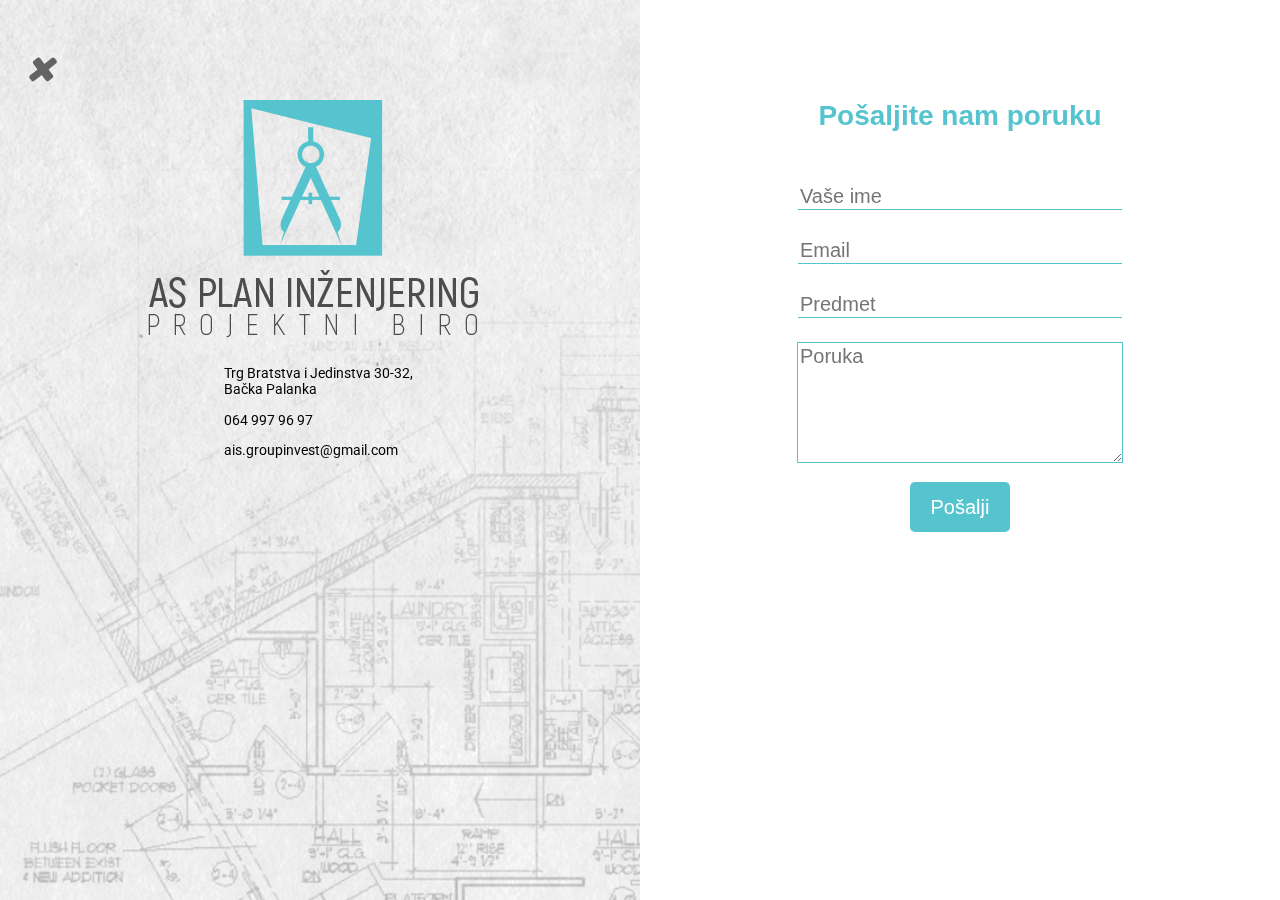
<file: kontaktirajtenas.html>
<!DOCTYPE html>
<html>
<head>
	<title>AS PLAN INŽENJERING</title>
	<meta charset="utf-8">
	<meta name="viewport" content="width=device-width, initial-scale=1.0">
	<!--Normalize-->
	<link rel="stylesheet" type="text/css" href="css/normalize.css">
	<!--My Fonts-->
	<link rel="stylesheet" href="https://cdnjs.cloudflare.com/ajax/libs/font-awesome/4.7.0/css/font-awesome.min.css">
	
	<link href="https://fonts.googleapis.com/css?family=Roboto:400,700" rel="stylesheet">
	<link href="https://fonts.googleapis.com/css?family=Montserrat:400,700" rel="stylesheet">
	<!--php-->
	<!-- <?php include('kontaktforma.php')?> -->
	<!-- Owl Carousel -->
	<link rel="stylesheet" type="text/css" href="css/owl.carousel.min.css">
	<link rel="stylesheet" type="text/css" href="css/owl.theme.default.css">
	
	
    <!--My Styles-->
	<!-- <link rel="stylesheet" type="text/css" href="css/asplan.css"> -->
	<link rel="stylesheet" type="text/css" href="css/kontaktirajtenas.css">
</head>
<body>
	<div class="wrapper">
		<article class="contact-us">

			<section class="left section-left">
				
					<a href="javascript:history.back();"><i class="fa fa-times" aria-hidden="true"></i></a>
				
				<img src="photos\logo.png" alt="logo">
				<p>Trg Bratstva i Jedinstva 30-32, Bačka Palanka</p></a>

				<p> 064 997 96 97</p>

				<p>ais.groupinvest@gmail.com </p>
			</section>
			<section class="contact-form section-right">
				<h3>Pošaljite nam poruku</h3>
				<form action="kontaktforma.php " method="post">
					<!-- <label>Vaše ime</label> -->
					<br>
					<input  type="text" name="name" aria-required="true" aria-invalid="false" placeholder="Vaše ime" >
					<br>
					<!-- <label>Email</label> -->
					<br>
					<input  type="email" name="email" aria-required="true" aria-invalid="false" placeholder="Email">
					<br>
					<!-- <label>Predmet</label> -->
					<br>
					<input class="inputOnClick" type="text" name="subject" aria-invalid="false" placeholder="Predmet">
					<br>
					<!-- <label>Poruka</label> -->
					<br>
					<textarea  name="message" cols="23" rows="5" aria-invalid="false" aria-required="true" placeholder="Poruka"></textarea>
					<br>
					<input type="submit" value="Pošalji">

				</form>
				
			</section>
		</article>


	</div>
	<script src="https://ajax.googleapis.com/ajax/libs/jquery/3.2.1/jquery.min.js"></script>
	<!-- <script src="js/close.js"></script> -->
</body>
</html>
</file>
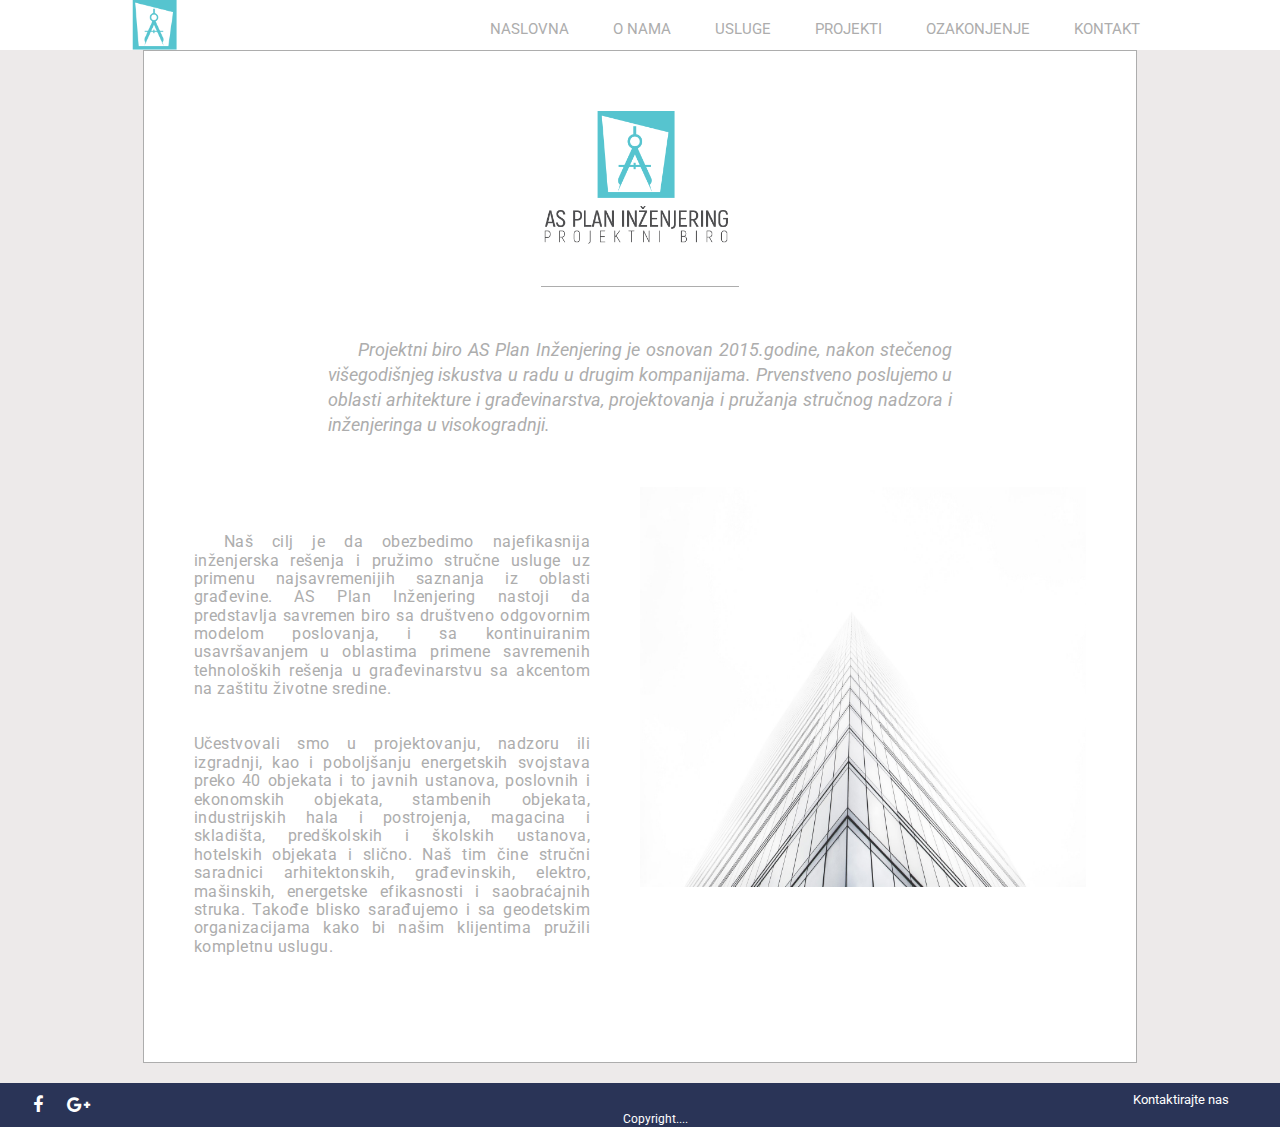
<file: onama.html>
<!DOCTYPE html>
<html>
<head>
	<title>AS PLAN INŽENJERING</title>
	<meta charset="utf-8">
	<meta name="viewport" content="width=device-width, initial-scale=1.0">
	<link rel="stylesheet" type="text/css" href="css/normalize.css">
	<link rel="stylesheet" href="https://cdnjs.cloudflare.com/ajax/libs/font-awesome/4.7.0/css/font-awesome.min.css">
	<link href="https://fonts.googleapis.com/css?family=Roboto:400,700" rel="stylesheet">
	<link rel="stylesheet" type="text/css" href="css/onama.css">
</head>
<body>
	<div class="wrapper">
		<header>
			<!-- mobile navigation -->
			<div class="mobile-nav">
				<a href="#"><img src="photos/logo2.png" alt="logo" class="mobile-logo"></a>
				<span class="nav-bar"><i class="fa fa-bars" aria-hidden="true"></i></span>
				<ul id="side-nav">
					<li class="close-btn"><i class="fa fa-times" aria-hidden="true"></i></li>
					<li><a href="index.html">NASLOVNA</a></li>
					<li><a href="#">O NAMA</a></li>
					<li><a href="usluge.html">USLUGE</a></li>
					<li><a href="#">PROJEKTI</a></li>
					<li><a href="#">OZAKONJENJE</a></li>
					<li><a href="#">KONTAKT</a></li>
				</ul> 	
			</div>
		
			<!--desktop navigation -->
			<div class="desktop-nav">
				<a href="#"><img src="photos/logo2.png" alt="logo" class="desktop-logo"></a>

				<nav>
					<ul>
						<li class="navigation"><a href="index.html">NASLOVNA</a></li>
						<li class="navigation"><a href="#">O NAMA</a></li>
						<li class="navigation"><a href="usluge.html">USLUGE</a></li>
						<li class="navigation"><a href="#">PROJEKTI</a></li>
						<li class="navigation"><a href="#">OZAKONJENJE</a></li>
						<li class="navigation"><a href="#">KONTAKT</a></li>
					</ul>
				</nav>
			</div>
		</header>

		<article id="about">
			<div class="image-container"><img src="photos/logo.png" alt="logo"></div>
			<section>
				<p class="intro-italic">Projektni biro AS Plan Inženjering je osnovan 2015.godine, nakon stečenog višegodišnjeg iskustva u radu u drugim kompanijama. Prvenstveno poslujemo u oblasti arhitekture i građevinarstva, projektovanja i pružanja stručnog nadzora i inženjeringa u visokogradnji.</p>	
			</section>
			<section class="about-row">
				<p><!-- Projektni biro AS Plan Inženjering ima za cilj da -->Naš cilj je da obezbedimo najefikasnija inženjerska rešenja i pružimo stručne usluge uz primenu najsavremenijih saznanja iz oblasti građevine. AS Plan Inženjering nastoji da predstavlja savremen biro sa društveno odgovornim modelom poslovanja, i sa kontinuiranim usavršavanjem u oblastima primene savremenih tehnoloških rešenja u građevinarstvu sa akcentom na zaštitu životne sredine.<br><br><br>
				<!-- Od našeg osnivanja --> <!-- imamo preko 40 realizovanih objekata u kojima smo  -->Učestvovali smo u projektovanju, nadzoru ili izgradnji, kao i poboljšanju energetskih svojstava preko 40 objekata i to javnih ustanova, poslovnih i ekonomskih objekata, stambenih objekata, industrijskih hala i postrojenja, magacina i skladišta, predškolskih i školskih ustanova, hotelskih objekata i slično. <!-- U svom sastavu objedinjujemo stalan tim stručnih licenciranih saradnika --> Naš tim čine stručni saradnici arhitektonskih, građevinskih, elektro, mašinskih, energetske efikasnosti i saobraćajnih struka. Takođe blisko sarađujemo i sa geodetskim organizacijama kako bi našim klijentima pružili kompletnu uslugu.</p>
				<img src="photos\building.jpg" alt="building">
			</section>

		

			
		</article>

		<footer>
	 		<section class="info">
	 			<div>
	 				<i class="fa fa-facebook" aria-hidden="true"></i>
	 				<i class="fa fa-google-plus" aria-hidden="true"></i>
	 			</div>
	 			<div><a href="#">Kontaktirajte nas</a></div>
	 			
	 		</section>
	
	 		<section class="copyright">
	 			<p>Copyright....</p>
	 		</section>
 		
 		</footer>
	</div>
	<script src="https://ajax.googleapis.com/ajax/libs/jquery/3.2.1/jquery.min.js"></script>
	<script src="js/sidemeni.js"></script>
</body>
</html>
</file>
<file: css/asplan.css>
/*

------NASLOVNA
------USLUGE







*/




/*------NASLOVNA*/
body{
	position: relative;
	background-color: #fff;
	color: #636363;
	font-size: 30px;
	font-family: 'Montserrat', sans-serif;
}
a{
	text-decoration: none;
	color: #636363;
}
ul{
	list-style-type: none;
	margin: 0;
}

/***************** MOBILE FIRST *****************/

/*header*/
header{
	width: 100%;
	height: 50px;
	position: fixed;
	background: #fff;
	z-index: 100;
	border-bottom: 1px solid #f0f0f0;
	font-size: 20px;
}

.mobile-nav{
	width: 95%;
	margin: auto;
	height: 50px;
	display: flex;
	flex-direction: row;
	flex-wrap: nowrap;
	justify-content: space-between;
}
.desktop-nav{
	display: none;
}
.nav-bar{
	font-size: 20px;
	padding: 15px;
	color: #636363;

}
.nav-bar:hover, .nav-bar:active{
	border-bottom: 2px solid #56C4CF;
	color: #56C4CF;
}
.mobile-logo{
	height: 50px;
	width: auto;
}

#side-nav {
    height: 300px; 
    width: 100%; 
    display: none;
    position: fixed;
    z-index: 100; 
    top: 0;
    left: 0;
    background-color: #fff;
    padding-top: 20px; 
    padding-left: 55px;
    transition: 2s; 
    text-align: left;

}
#side-nav li a {
    padding: 8px 0px 8px 0px;
    font-size: 18px;
    color: #636363;
    display: block;
    transition: 2s;
}
.fa-times{
	position: absolute;
    top: 0;
    right: 50px;
    font-size: 20px;
    padding: 15px;
   color: #56C4CF;
}
.close-btn{
	display: inline-block;
}

/*** hero ***/
.hero{
	background-image: url("../photos/background.png");
	background-size: cover;
	background-position: center;
	background-attachment: fixed;
	width: 100%;

}
.logo-container{
	position: relative;
	height: 80vh;
	width: 100%;
}

.large-logo{
	height: 130px;
	width: auto;
	position: absolute;
	top: 40%;
	left: 25%;
}


/***** About us *****/
.about-us{
	width: 85%;
	margin: auto;
	padding-top: 50px;
	padding-bottom: 70px;
}

h1{
	color: #56C4CF;
	font-size: 50px;
	font-style:italic;
	font-weight: 550;
	letter-spacing: 3px;
	padding: 0px 20px;
}
.about-us p{
	
	font-size: 15px;
	letter-spacing: 0.5px;
	line-height: 20px;
	padding: 0px 20px;
	word-spacing: 2px;
	text-justify: distribute;

}
.image-container{
	display: none;
	
}

/********** team ****************/
.team{
	width: 100%;
	background-image: url(../photos/pattern.png);
	display: flex;
	flex-direction: column;
	/*align-items: center;*/
}
h4{
/*	color: #56C4CF;*/
	text-align: center;
	font-size: 18px;
	letter-spacing: 0.5px; 
	margin-top: 20px;
	margin-bottom: 0;
}
.our-team{
	display: flex;
	flex-flow: row wrap;
}
.container{
	display: flex;
	flex-direction: column;
	width: 50%;
	align-items: center;
	margin-top: 10px;
	padding-top: 20px;
	padding-bottom: 10px;
}
.container img{
	width: 50px;
	height: 35px;
}
.team-members{
	text-align: center;
	font-size: 10px;
	letter-spacing: 2px;
}
.container i{
	color: #56C4CF;
}
/*******services*******/
.services-slider{
	padding-top: 50px;
	height: 300px;
	margin-left: 15px;
	margin-right: 15px;
	z-index: -1;

	
}
.owl-carousel{
	display: inline-block;
}
.owl-carousel .item {
	position: relative;
	height: 280px;
	background-position: center;
	background-size: cover;
	background-repeat: no-repeat;
	

}



.owl-carousel .item-1 {
	background-image: url("../photos/projektovanje.jpg");

}
.owl-carousel .item-2 {
	background-image: url("../photos/energija.jpg");



}
.owl-carousel .item-3 {
	background-image: url("../photos/legalizacija2.jpg");

}
.owl-carousel .item-4 {
	background-image: url("../photos/nadzor1.jpg");

}
.owl-carousel .item-5 {
	background-image: url("../photos/3d.jpg");
}
.owl-carousel .item-6 {
	background-image: url("../photos/konsalting.jpg");

}
.owl-carousel .item h5 {
	position: absolute;
	text-align: left;
	width: 80%;
	top: : 0%;
	left:0%;
	color: #eee;
	font-weight: 700;
	font-size: 24px;
	letter-spacing: 4px; 
	padding-left: 12px;
}


/* owl-nav */
.owl-carousel .owl-prev,
.owl-carousel .owl-next {
	position: absolute;
 	top: 45%;
	z-index: 999;
	font-family: "Montserrat", sans-serif;
	font-size: 24px;
	font-weight: 700;
	letter-spacing: 2.5px;
	width: 50px;
	height: 30px;
	color: #333;
	text-align: center;
	padding: 10px 0px;
}
.owl-carousel .owl-prev{
	left: 0;
}
.owl-carousel .owl-next {
	right: 0;
}

/* owl-dots */
.owl-carousel .owl-dots .owl-dot {
    display: inline-block;
}
.owl-carousel .owl-dots .owl-dot span {
    position: relative;
    width: 40px;
    height: 5px;
    margin: 5px 7px;
    background: #a3a3a3;
    opacity: 0.5;
    display: block;
    backface-visibility: visible;
    -webkit-backface-visibility: visible;
    transition: opacity 600ms ease;
    border-radius: 0px;
}
.owl-carousel .owl-dots .owl-dot.active span,
.owl-carousel .owl-dots .owl-dot:hover span {
    opacity: 1;
}

/*********footer***********/
footer{
	
	
	
}
.contact-us{
	margin-top: 30px;
	height: 80px;
	background: #ADADAD;
	color: white;
	padding-bottom: 4px;

}
.contact-us h3{
	margin-left: 22px;
	margin-bottom: 10px
}
.contact-us p{
	font-size: 18px;
	text-decoration: underline;
	margin-top: 0px;
	margin-left: 22px;

	
}
.contact-us a{
	color: white;
}

.info{
	height:20px;
	font-size: 15px;
	padding-left: 13px;
	padding-top: 5px;
	margin-top: 5px;
	color: black;
	

}
.info i{
	padding-left: 20px;
	color: black;
	
}
.info i:hover{
	color:#ADADAD;

}
.fa-copyright{
	float: right;

	

}
.fa-facebook, .fa-google-plus-g, .fa-youtube, .fa-linkedin-in{
	padding-left: 12px;

}
.info p{
	font-size: 10px;
    float: right;
    margin: 0px;
    padding-top: 3px;
    padding-left: 3px;
    
}

@media only screen and (min-width: 768px){
	.large-logo{
		height: auto;
		top: 30%;
		left: 30%;


	}
	.logo-container{
		height: 100vh;
	}
	/*about*/
	.image-container{
		display: block;
		width: 50%;
	}
	.about, .image-container, .about-img{
		height: 707px;
	}
	.about{
		display: flex;
		flex-flow: row nowrap;
	}
	.about-img{
		width: 100%;
	}

	.about-us{
		width: 50%;
		margin-top: 0;

	}
	.about-us p{
		text-align: justify;
	}
	h1{
		padding-left: 40px;
	}
	p{
		padding-right: 30px;
		padding-left: 40px;
	}
	/***team****/
	.our-team{
	display: flex;
	flex-flow: row nowrap;
	}
	.container{
	display: flex;
	flex-direction: column;
	width: 25%;
	align-items: center;
	margin-top: 10px;
	padding-top: 10px;
	padding-bottom: 10px;
	}
	.team-members{
	text-align: center;
	font-size: 12px;
	letter-spacing: 2px;
	}

	/****services*****/
	.services-slider{
		width:70%;
		height: 500px;
		margin: auto;
	}
	.owl-carousel .item {
		height: 450px;
	}
	/******footer****/
	
	.contact-us{
		display: flex;
		justify-content: space-between;

	}
	.contact-us h3, p{
		margin-top: auto;
		margin-bottom:auto; 
	}
	.info p{
		float: right;
		padding-right: 18px;
		font-size: 12px;
	}
}

@media only screen and (min-width: 993px){
	/*navigation*/
	.mobile-nav{
		display: none;
	}
	.desktop-nav{
		display: flex;
    	justify-content: space-around;
    	align-content: center;
    	width: 100%;
	}
	.desktop-logo{
		height: 50px;
		width: auto;
		position: fixed;
		right: -1%;
		display: none;
	}
	nav{
		height: 50px;
	}
	.desktop-nav nav ul{
		display: flex;
		flex-flow: row nowrap;
		justify-content: space-between;
		align-items: baseline;
	}
	.desktop-nav nav ul li a{
		font-size: 15px;
		padding: 10px 15px;
	}

	.navigation{
	display: inline-block;
	text-align: center;
	padding: 7px;
}
	.navigation-vr{
		border-right: 1px solid gray;
		padding: 7px;
		margin-right: 5px;

	}
	.nav-icons{
	height:20px;
	font-size: 15px;
	padding-top: 15px;
	margin-top: 5px;
	color: #636363;
	}
	.nav-icons a{
		padding-left: 7px!important;
		
	}

	.fa-facebook-f, .fa-google-plus-g, .fa-youtube{
		color: #636363!important;
	}
	
	.desktop-nav nav ul li a:hover, .desktop-nav nav ul li a:active{
		border-bottom: 2px solid #56C4CF;


	}
	.desktop-nav .fb:hover, .desktop-nav .fb i:active{
		border-bottom: none;

	}
	.fa-facebook-f:hover {
    color: #12397a!important;
	}

	.fa-google-plus-g:hover {
    color: #ce1c2e!important;
	}
	.fa-youtube:hover{
		color: #9b000f!important;

	}
	.fa-linkedin-in:hover{
		color: #6093e5!important;
	}





	/**hero image logo**/
	.large-logo{
	height: auto;
	width: auto;
	position: absolute;
	top: 38%;
	left: 38%;
}


	/*** about us ***/
	h1{
		font-size: 57px;
		padding-left: 70px;
	}
	.about .about-us p{
		padding-left: 70px;
		padding-right: 60px;
		padding-top: 20px;
		font-size: 16px;
		line-height: 21px;
	}
	.contact-us p{
		margin-top: 30px;
	}

}


@media only screen and (min-width: 1157px){

	h1{
		font-size: 57px;
		padding-left: 80px;
	}

	.about .about-us p{
		padding-left: 80px;
		padding-right: 60px;
		font-size: 15px;
		line-height: 24px;
	}
	.contact-us p{
		margin-top: 30px;
	}


}

@media only screen and (min-width: 1500px){
	.services-slider{
		width:70%;
		height: 700px;
		margin: auto;
	}
	.owl-carousel .item {
		height: 650px;
	}
	}
</file>
<file: css/kontaktirajtenas.css>
.contact-us{
	display: flex;
	flex-direction: column;
	height: 700px;
}
.left{

	background-image: url("../photos/background.png");
	background-size: cover;
	width: 100%;
	text-align: center;
	
}
.left a{
	position: absolute;
	top: 50px;
	left: 4%;
}
.left i{
	
	font-size: 36px;
	font-style: italic;
	font-weight: 400;
	color: #636363;


}
.left img{
	padding:auto;
	margin-top: 100px;
}
.left p{
	font-size: 14px;
	text-align: left;
	font-family: 'Roboto', sans-serif;
	margin-left: 25%;

}
.contact-form{
	/*background: #dedfe0;*/
	width: 100%;
	text-align: center;
}
.contact-form h3{
	margin-top: 100px;
	color: #56C4CF;
	font-size: 28px;
	font-family: 'Montserat', sans-serif;
}

.contact-form input{
	width: 50%;
	margin: 5px 0px;
	border: none;
	border-bottom: 1px solid #56C4CF;
	font-family: 'Montserat', sans-serif;

	
}
.contact-form input[type=submit]{
	font-size: 20px;
	background: #56C4CF;
	border: none;
	width: 100px;
	height: 50px;
	border-radius: 5px;
	color:white;
}
.contact-form input[placeholder]{
	font-size: 20px;
	color: #636363;
}
.contact-form input:focus{
	outline: none;}
	
.contact-form textarea{
	border: 1px solid #56C4CF;
	width: 50%;
	margin-bottom: 10px;

}
.contact-form textarea[placeholder]{
	font-size: 20px;
	color: #636363;
	font-family: 'Montserat', sans-serif;
}
.contact-form textarea:focus{
	outline: none;
}





@media only screen and (min-width: 993px){
	.contact-us{
		display: flex;
		flex-direction: row;
		justify-content: space-around;
	}
	.left{
		/* This section calls section-right animation we defined above */
 	 	animation: 0.5s ease-in 0s 1 section-left;
 	 	position: fixed;
	    height: 100%;
	    width: 50%;
	    left: 0;
	    top: 0;
	}
	.left p{
		width: 30%;
		margin-right: auto;
		margin-left: auto;
	}

	.contact-form{
		/* This section calls section-right animation we defined above */
 	 	animation: 0.5s ease-in 0s 1 section-right;
 	 	position: fixed;
	    height: 100%;
	    width: 50%;
	    right: 0;
	    top: 0;
	}
	.contact-us{
		z-index: 1001;
	}
	.section-left{
		z-index: 100;

	}
	.section-right{
    	z-index: 100;
	}
	.contact-form {  
  
  
  	}
	@keyframes section-right {
  		0% {
    		transform: translateX(100%);
    		
  			}
  		50% {
    		transform: translateX(70%);
  			}
  		
}
	@keyframes section-left {
  		0% {
    		transform: translateX(-100%);
    	
  			}
  		50% {
    		transform: translateX(-70%);
  			}
  			
}

	
}
</file>
<file: css/onama.css>
body{
	position: relative;
	background-color: #fff;
	color: #ADADAD;
	font-size: 30px;
	font-family: 'Roboto', sans-serif;
}
a{
	text-decoration: none;
	color: #ADADAD;
}
ul{
	list-style-type: none;
	margin: 0;
}

/***************** MOBILE FIRST *****************/

/*header*/
header{
	width: 100%;
	height: 50px;
	background: #fff;
	z-index: 1;
}

.mobile-nav{
	width: 95%;
	margin: auto;
	height: 50px;
	display: flex;
	flex-direction: row;
	flex-wrap: nowrap;
	justify-content: space-between;
}

.desktop-nav{
	display: none;
}

.nav-bar{
	font-size: 20px;
	padding: 15px;
	color: #ADADAD;

}

.nav-bar:hover, .nav-bar:active{
	border-bottom: 2px solid #56C4CF;
	color: #56C4CF;
}

.mobile-logo{
	height: 50px;
	width: auto;
}

#side-nav {
    height: 300px; 
    width: 100%; 
    display: none;
    position: fixed;
    z-index: 100; 
    top: 0;
    left: 0;
    background-color: #fff;
    padding-top: 20px; 
    padding-left: 55px;
    transition: 2s; 
    text-align: left;

}

#side-nav li a {
    padding: 8px 0px 8px 0px;
    font-size: 18px;
    color: #ADADAD;
    display: block;
    transition: 2s;
}

.fa-times{
	position: absolute;
    top: 0;
    right: 50px;
    font-size: 20px;
    padding: 15px;
   color: #56C4CF;
}
.close-btn{
	display: inline-block;
}
.wrapper{
background: #edeaea;
}

/**** about us ****/
#about{
	display: flex;
	flex-direction: column;
	background: white;
	margin: 0px auto;
	margin-bottom: 20px;
}

/*** logo image ***/
.image-container{
	width: 20%;
	margin: auto;
	margin-top: 30px;
	padding: 30px 0;
	border-bottom: 1px solid #ADADAD;
}
.image-container img{
	width: 100%;
	height: auto;
}

.intro-italic{
	font-style: italic;
	font-size: 15px;
	text-align: justify;
	margin:50px auto;
	width: 70%;
	line-height: 25px;
	
}
.about-row{
	padding-bottom: 60px;

}
.about-row p{
	width: 50%;
	font-size: 14px;
	letter-spacing: 0.2px;
	text-align: justify;
	padding-top: 10px;
}
.about-row img{
	width: 50%;
	height: 400px;
	/*padding-bottom: 100px;*/
}

section{
	width: 80%;
	margin: auto;
}
p{
	text-indent: 30px;
}

/***** footer *****/

footer{
	background: #2a3457;	
}

.info{
	width: 95%;
	display: flex;
	flex-direction: row;
	flex-wrap: nowrap;
	justify-content: space-between;
	height:25px;
	font-size: 18px;
	padding-left: 13px;
	padding-top: 5px;
	color: white;
	margin-left: 0;	

}

.info i{
	padding-left: 20px;
	padding-top: 8px;
	
}
.info div a{
	font-size: 13px;
	color: #fff;
}

.copyright p{
	text-align: center;
	font-size: 12px;
	color: white;
	margin: 0px;
}



@media only screen and (min-width: 993px){
	/****navigation****/

	.mobile-nav{
		display: none;
	}

	.desktop-nav{
		display: flex;
    	justify-content: space-around;
    	align-content: center;
    	width: 100%;
	}

	.desktop-logo{
		height: 50px;
		width: auto;
		padding: ;
	}

	nav{
		height: 50px;
	}

	.desktop-nav nav ul{
		display: flex;
		flex-flow: row nowrap;
		justify-content: space-between;
		vertical-align: baseline;
	}

	.navigation{
	display: inline-block;
	text-align: center;
	padding: 7px;
	}

	.desktop-nav nav ul li a{
		font-size: 15px;

		padding: 10px 15px;
	}

	.desktop-nav nav ul li a:hover, .desktop-nav nav ul li a:active{
		border-bottom: 2px solid #56C4CF;
		color: #56C4CF;

	}

	/****** about *****/
	#about{
		width: 77.5%;
	/*	margin: 30px auto;*/
		border: 1px solid #ADADAD;
	}

	.intro-italic{
		font-size: 18px;
	}
	.about-row{
	display: flex;
	flex-flow: row nowrap;
	}
	.about-row p{
	width: 50%;
	font-size: 16px;
	letter-spacing: 0.5px;
	text-align: justify;
	padding: 30px 50px;
	}
	.about-row p:last-child{
	padding-right: 0px;

	}
	.about-row p:first-child{
	padding-left: 0px;
	}
	section{
	width: 90%;
	margin: auto;
	}


}
</file>
